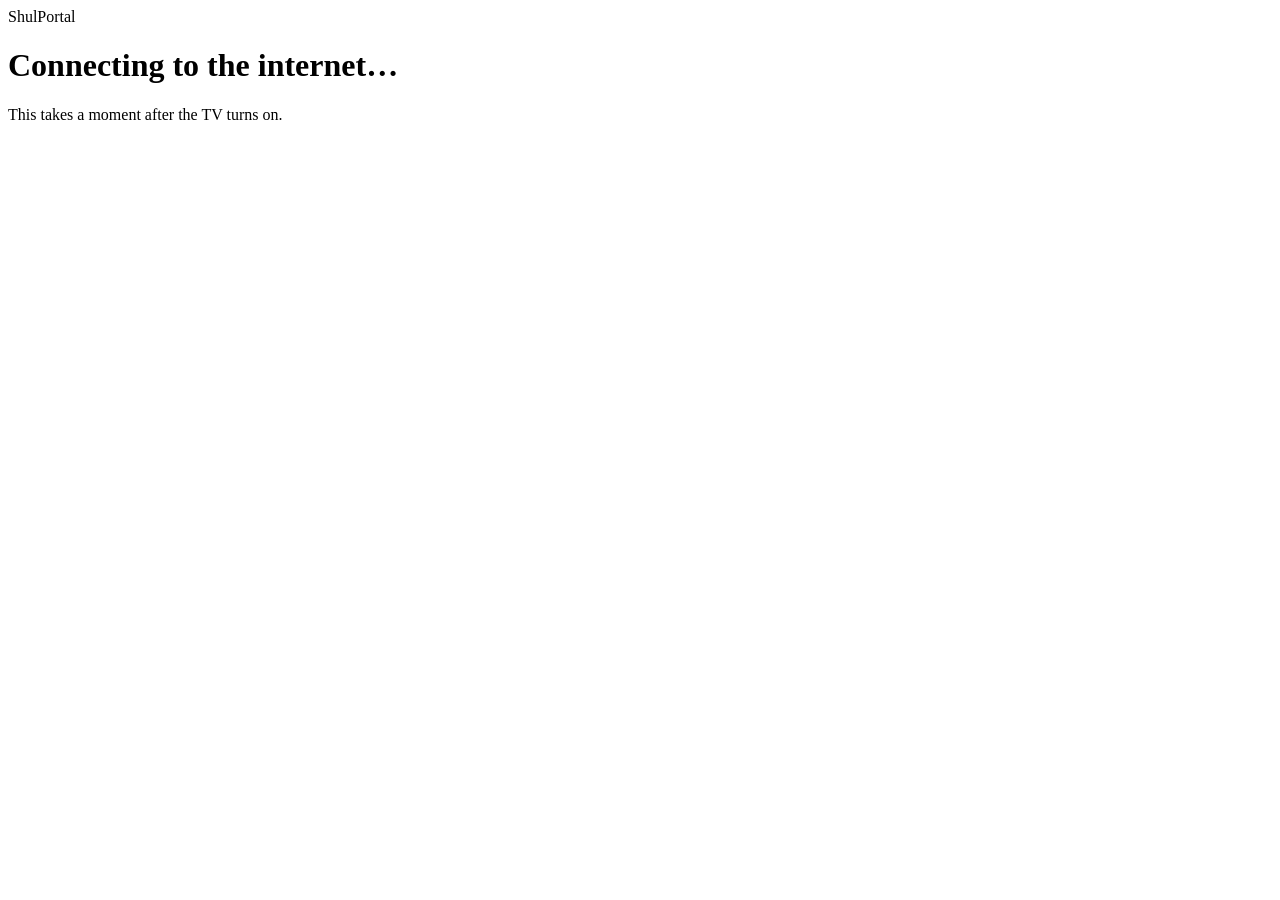
<file: stage-shulportal/01-shulportal/files/usr/local/share/shulportal/connecting.html>
<!doctype html>
<!-- ABOUTME: What the TV shows while the Pi is still finding a network after boot. -->
<!-- ABOUTME: Replaced by ShulPortal /tv once online, or by the setup page if there is no network. -->
<html lang="en">
<head>
<meta charset="utf-8">
<title>ShulPortal</title>
<link rel="stylesheet" href="file:///usr/local/share/shulportal/tv.css">
<script src="file:///usr/local/share/shulportal/tv.js"></script>
</head>
<body>
<div class="screen">
  <div class="brand"><span class="brand-mark"></span><span class="brand-name">ShulPortal</span></div>
  <main class="body">
    <div class="message">
      <div class="spinner"></div>
      <h1>Connecting to the internet…</h1>
      <p>This takes a moment after the TV turns on.</p>
    </div>
  </main>
</div>
</body>
</html>
</file>
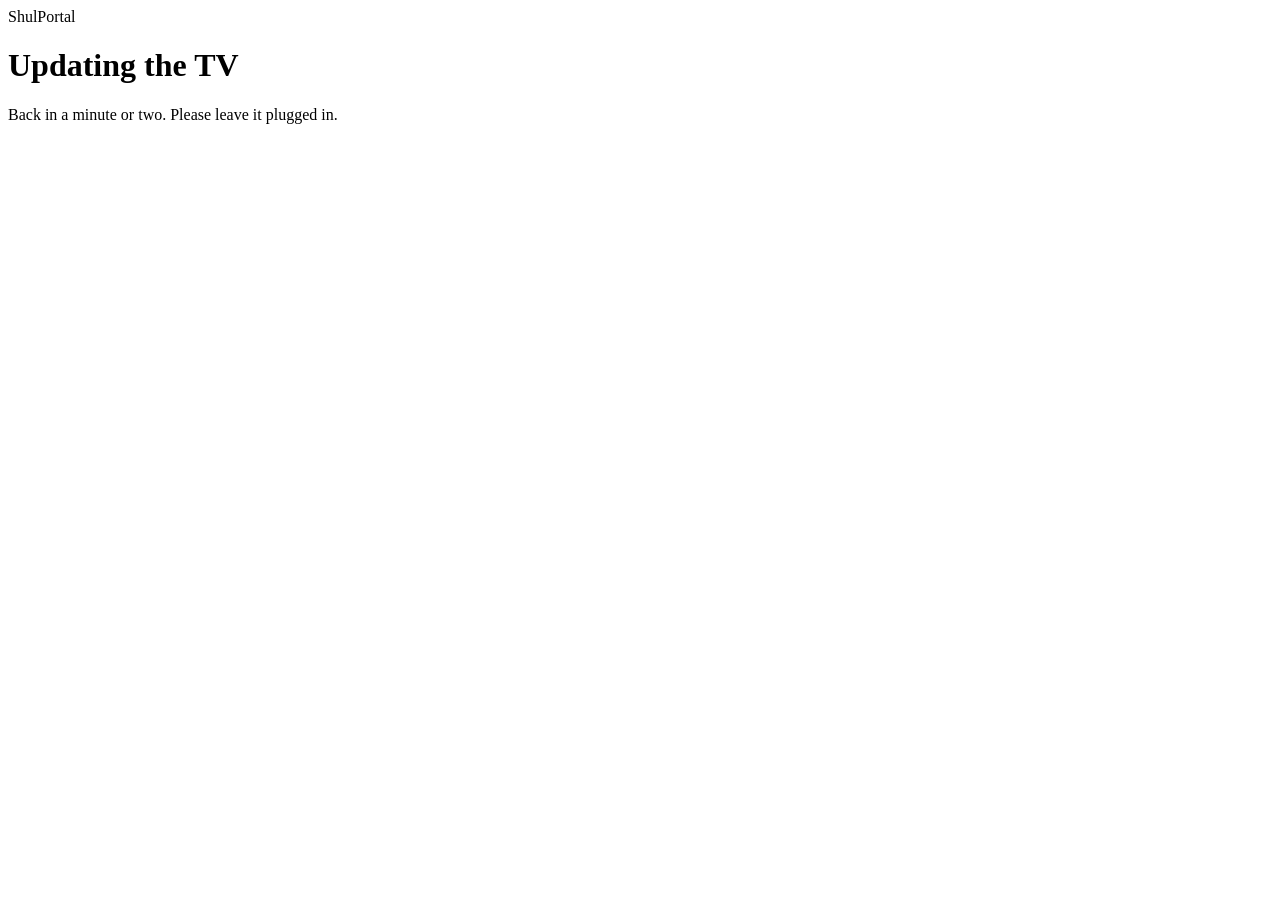
<file: stage-shulportal/01-shulportal/files/usr/local/share/shulportal/updating.html>
<!doctype html>
<!-- ABOUTME: What the TV shows while shulportal-update installs a new version of the Pi software. -->
<!-- ABOUTME: The Pi restarts when the install is done, or goes back to its sign if it fails. -->
<html lang="en">
<head>
<meta charset="utf-8">
<title>ShulPortal</title>
<link rel="stylesheet" href="file:///usr/local/share/shulportal/tv.css">
<script src="file:///usr/local/share/shulportal/tv.js"></script>
</head>
<body>
<div class="screen">
  <div class="brand"><span class="brand-mark"></span><span class="brand-name">ShulPortal</span></div>
  <main class="body">
    <div class="message">
      <div class="spinner"></div>
      <h1>Updating the TV</h1>
      <p>Back in a minute or two. Please leave it plugged in.</p>
    </div>
  </main>
</div>
</body>
</html>
</file>
